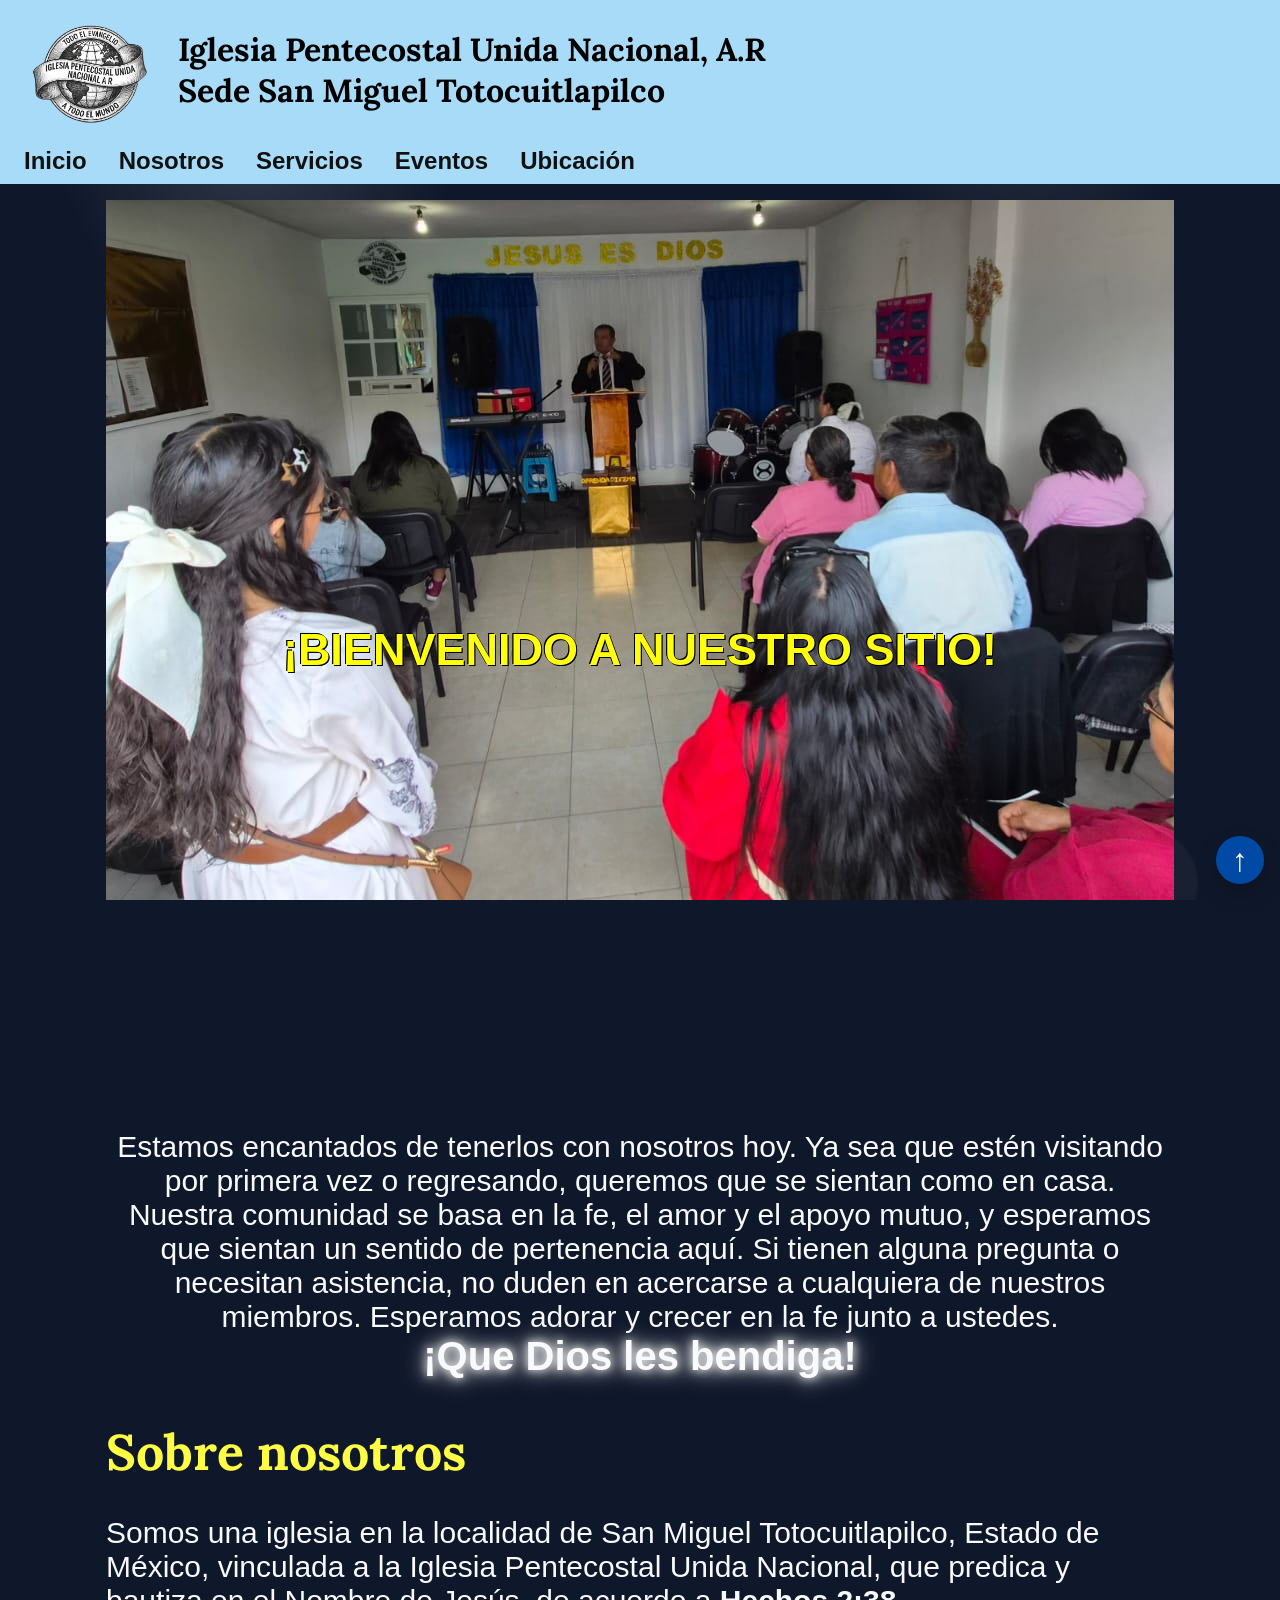
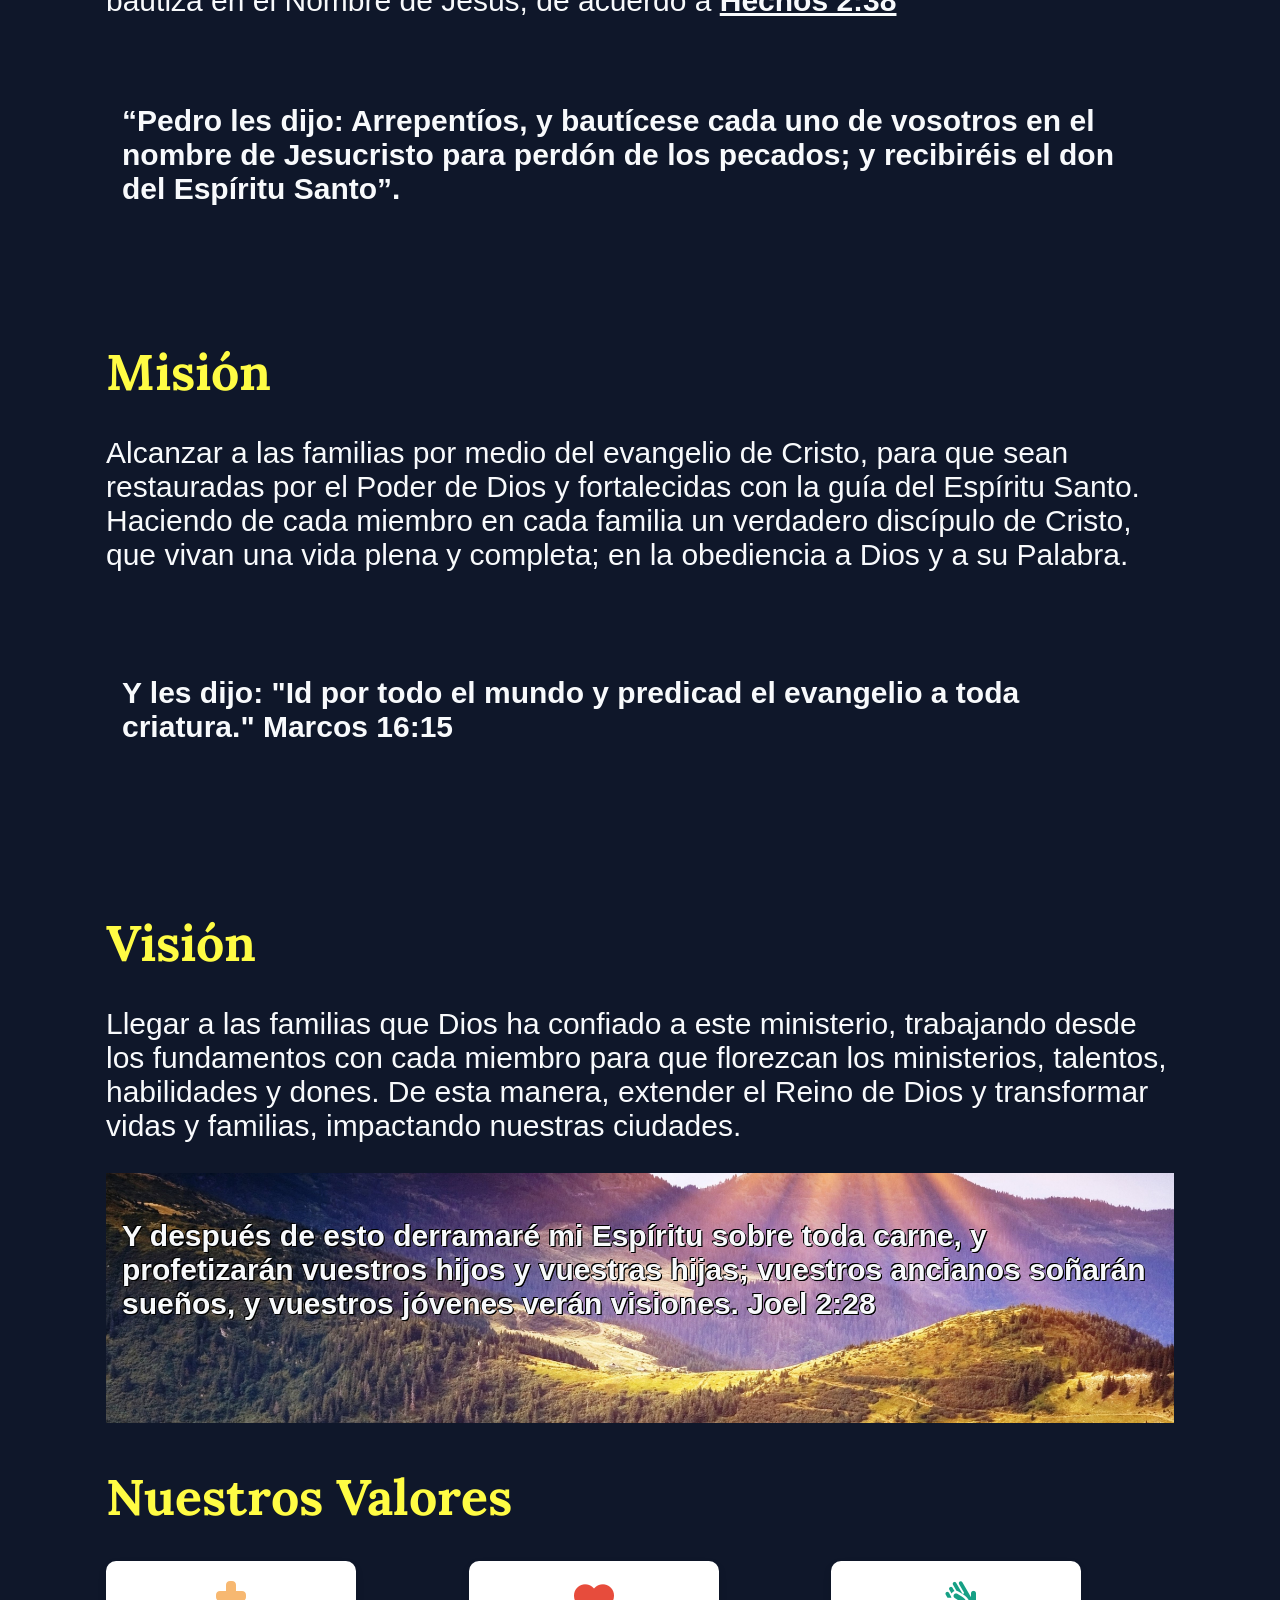
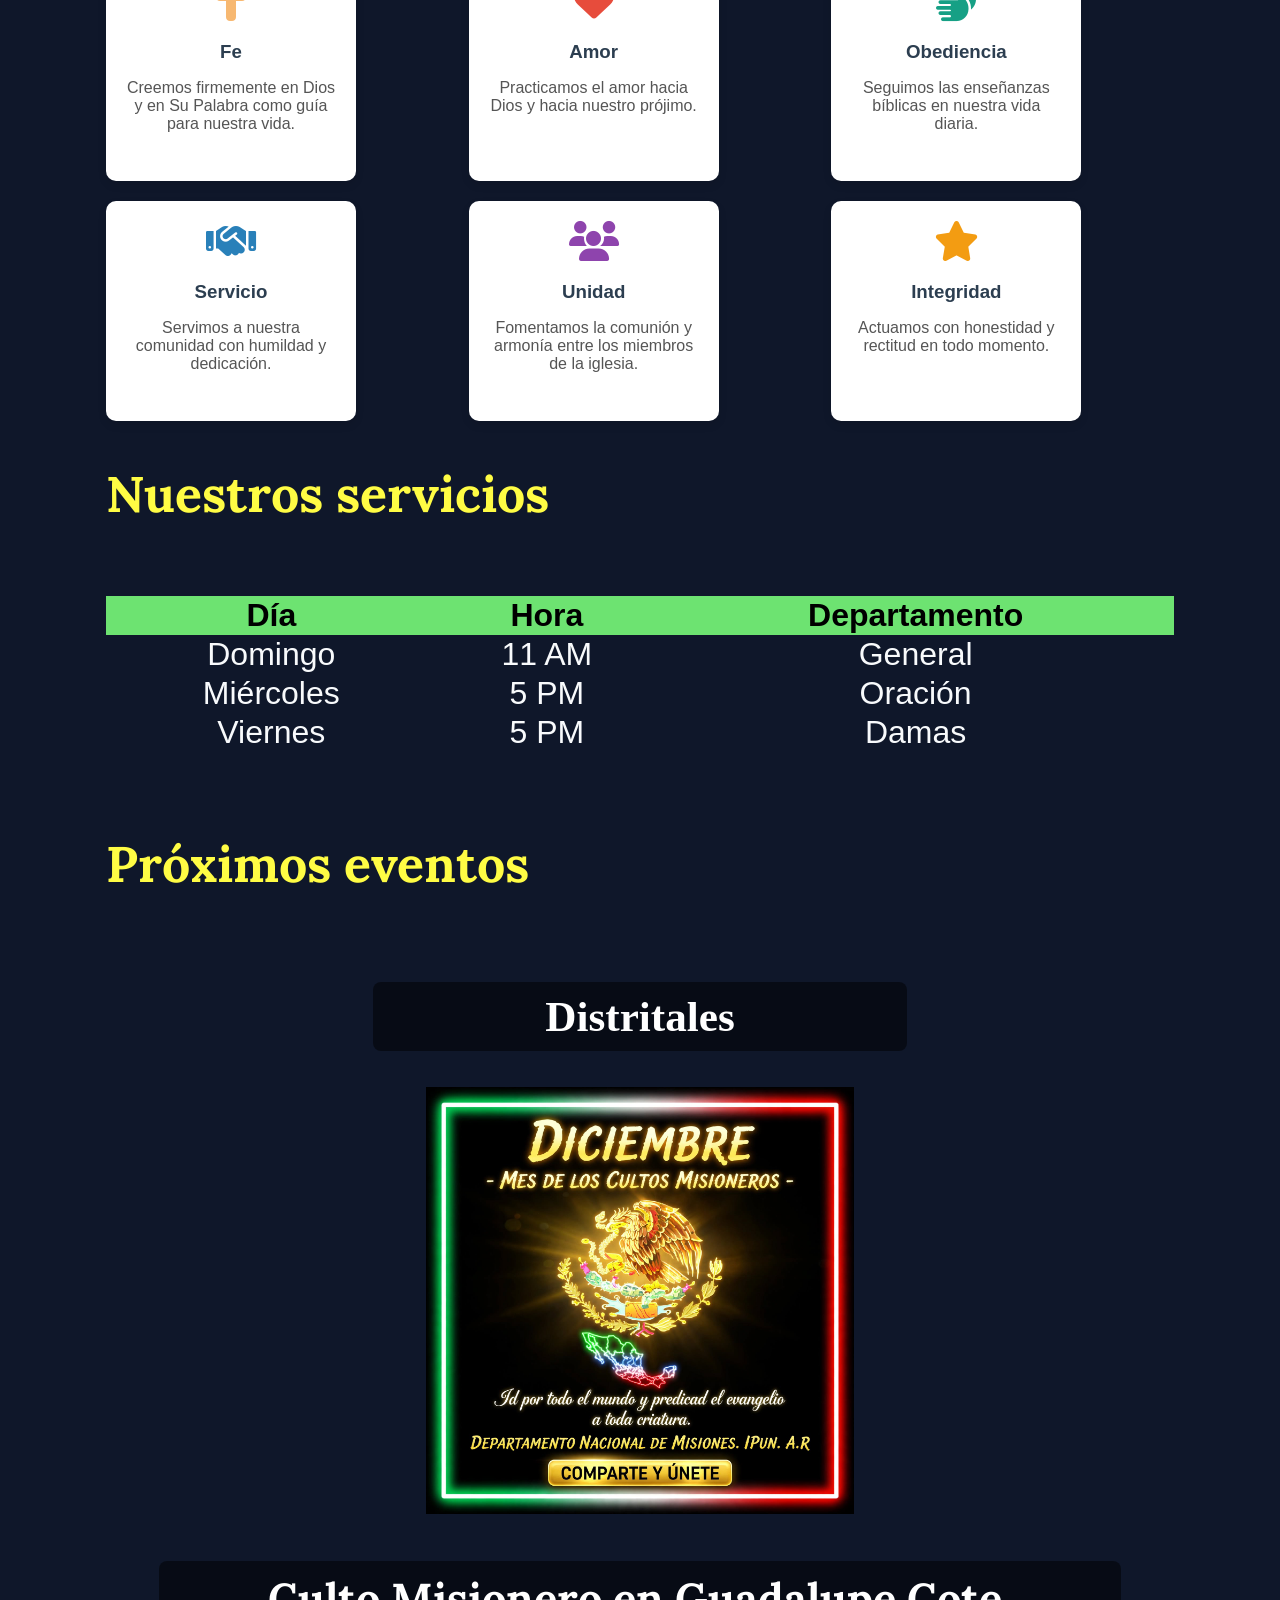
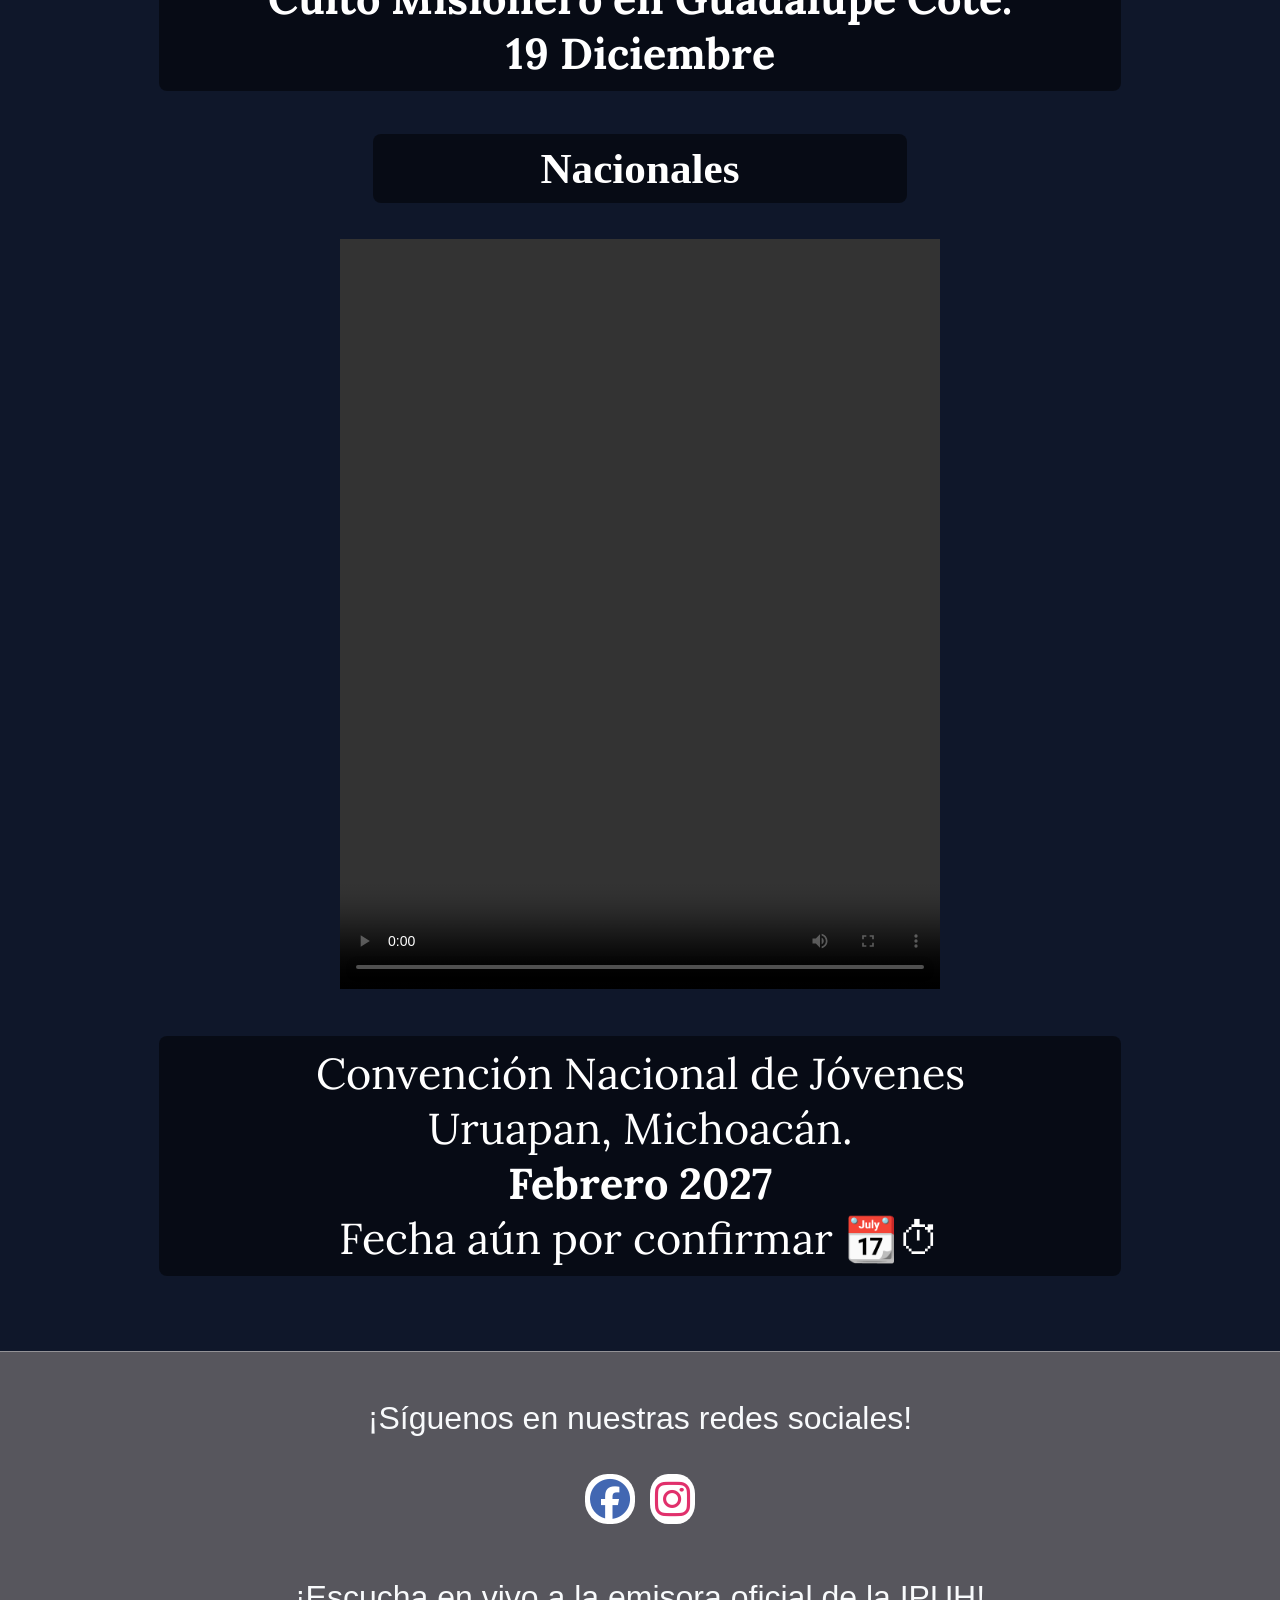
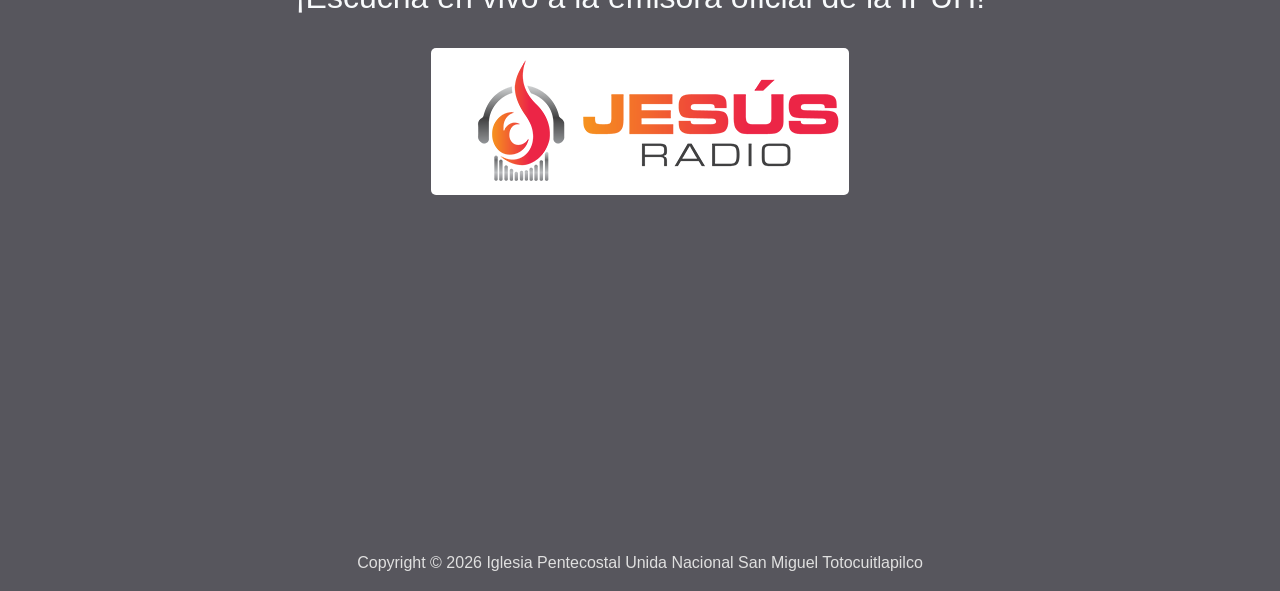
<file: index.html>
<!DOCTYPE html> 
<html lang="es">
   <!-- Hecho el 28/05/26 con ♥ por 𝔄𝔫𝔡𝔶 </> para la Gloria de Dios-->
<head>
   <script async src="https://www.googletagmanager.com/gtag/js?id=G-R1LQ51HHBF"></script>
   <meta charset="utf-8">
   <meta name="viewport" content="width=device-width, initial-scale=1.0">
   <link rel="preconnect" href="https://fonts.googleapis.com">
<link rel="preconnect" href="https://fonts.gstatic.com" crossorigin>
<link href="https://fonts.googleapis.com/css2?family=Lato:ital,wght@0,100;0,300;0,400;0,700;0,900;1,100;1,300;1,400;1,700;1,900&family=Lora:ital,wght@0,400..700;1,400..700&display=swap" rel="stylesheet">
   <link rel="stylesheet" href="https://cdnjs.cloudflare.com/ajax/libs/font-awesome/6.4.0/css/all.min.css">
   <link rel="shortcut icon" type="image/x-icon" href="favicon.ico"/>
   <title>IPUN San Miguel Totocuitlapilco</title> 
   <meta name="description" content="Sitio oficial de la Iglesia Pentecostal Unida Nacional en San Miguel Totocuitlapilco, EdoMex. Conoce nuestros valores, horarios de servicios y próximos eventos nacionales.">
   <link rel="stylesheet" href="style.css">
</head>
<body>
   <div class="bubble-background" aria-hidden="true">
      <span class="bubble bubble-1"></span>
      <span class="bubble bubble-2"></span>
      <span class="bubble bubble-3"></span>
      <span class="bubble bubble-4"></span>
      <span class="bubble bubble-5"></span>
      <span class="bubble bubble-6"></span>
      <span class="bubble bubble-7"></span>
      <span class="bubble bubble-8"></span>
   </div>
   <header>
      <nav class="navbar">
         <div class="brand">
            <a href="#" aria-label="Inicio"><img src="LOGO.png" alt="Logo organización de la IPUN" title="Logo IPUN" class="logo"></a>
            <span class="site-title">Iglesia Pentecostal Unida Nacional, A.R<br> Sede San Miguel Totocuitlapilco</span>
         </div>

         <input type="checkbox" id="menu-toggle" aria-hidden="true" style="display: none;">
         <label for="menu-toggle" class="menu-icon" aria-hidden="true">☰</label>

         
         <ul class="nav-links">
            <li><a href="#" alt="Botón de inicio" title="Inicio">Inicio</a></li>
            <li><a href="#Nosotros" alt="Sobre nosotros" title="Nosotros">Nosotros</a></li>
            <li><a href="#Servicios" alt="Nuestros servicios" title="Cultos y horarios">Servicios</a></li>
            <li><a href="#Eventos" alt="Eventos" title="Descubre nuestros próximos eventos nacionales y distritales">Eventos</a></li>
            <li><a href="#Ubicacion" alt="Dónde nos ubicamos" title="Ubicanos">Ubicación</a></li>
         </ul>
      </nav>
   </header>

   <main>
      <section style="padding:1rem;max-width:1100px;margin:0 auto">
         <div class="fondo"><h1 id="typing"></h1></div>
         <center><p class="texto revela">Estamos encantados de tenerlos con nosotros hoy. Ya sea que estén visitando por primera vez o regresando, queremos que se sientan como en casa.<br>Nuestra comunidad se basa en la fe, el amor y el apoyo mutuo, y esperamos que sientan un sentido de pertenencia aquí. Si tienen alguna pregunta o necesitan asistencia, no duden en acercarse a cualquiera de nuestros miembros. Esperamos adorar y crecer en la fe junto a ustedes.<br><strong class="bendi">¡Que Dios les bendiga!</strong></p></center>
         <h1 id="Nosotros" class="revela titulos">Sobre nosotros</h1>
         <p class="revela">Somos una iglesia en la localidad de San Miguel Totocuitlapilco, Estado de México, vinculada a la Iglesia Pentecostal Unida Nacional, que predica y bautiza en el Nombre de Jesús, de acuerdo a <b><u>Hechos 2:38</u></b></p>
        <section class="revela fondo2"><p><strong>“Pedro les dijo: Arrepentíos, y bautícese cada uno de vosotros en el nombre de Jesucristo para perdón de los pecados; y recibiréis el don del Espíritu Santo”.</strong></p></section>
        <h1 style="font-size:50px;" class="revela titulos">Misión</h1> 
        <p class="revela">Alcanzar a las familias por medio del evangelio de Cristo, para que sean restauradas por el Poder de Dios y fortalecidas con la guía del Espíritu Santo. Haciendo de cada miembro en cada familia un verdadero discípulo de Cristo, que vivan una vida plena y completa; en la obediencia a Dios y a su Palabra.
        </p><br><div class="fondo3 revela"><p><strong>Y les dijo: "Id por todo el mundo y predicad el evangelio a toda criatura."
         Marcos 16:15</strong></p></div>
        <h1 style="font-size:50px;" class="revela titulos">Visión</h1> 
         <p class="revela">Llegar a las familias que Dios ha confiado a este ministerio, trabajando desde los fundamentos con cada miembro  para que florezcan los ministerios, talentos, habilidades y dones. De esta manera, extender el Reino de Dios y transformar vidas y familias, impactando nuestras ciudades.
        </p><div class="fondo4 revela"><p><strong>Y después de esto derramaré mi Espíritu sobre toda carne, y profetizarán vuestros hijos y vuestras hijas; vuestros ancianos soñarán sueños, y vuestros jóvenes verán visiones. Joel 2:28</strong></p></div>
        <h1 style="font-size:50px;" class="revela titulos">Nuestros Valores</h1>
        <section id="valores" class="revela">
         <p class="mobile-info">Presione cada tarjeta para saber más.</p>
                  <div class="cards">
            <div class="card">
               <div class="card-inner">
               <div class="card-front">
                  <i class="fas fa-cross" style="color:#f4a040be;"></i>
                  <h3>Fe</h3>
                  <p>Creemos firmemente en Dios y en Su Palabra como guía para nuestra vida.</p>
               </div>
               <div class="card-back">
                  <p>“Es, pues, la fe la certeza de lo que se espera, la convicción de lo que no se ve.”</p>
                  <small>(Hebreos 11:1)</small>
               </div>
               </div>
            </div>

            <!-- Amor -->
            <div class="card">
               <div class="card-inner">
               <div class="card-front">
                  <i class="fas fa-heart" style="color:#e74c3c;"></i>
                  <h3>Amor</h3>
                  <p>Practicamos el amor hacia Dios y hacia nuestro prójimo.</p>
               </div>
               <div class="card-back">
                  <p>“Y ahora permanecen la fe, la esperanza y el amor, estos tres; pero el mayor de ellos es el amor.”</p>
                  <small>(1 Corintios 13:13)</small>
               </div>
               </div>
            </div>

            <!-- Obediencia -->
            <div class="card">
               <div class="card-inner">
               <div class="card-front">
                  <i class="fas fa-hands" style="color:#16a085;"></i>
                  <h3>Obediencia</h3>
                  <p>Seguimos las enseñanzas bíblicas en nuestra vida diaria.</p>
               </div>
               <div class="card-back">
                  <p>“Ciertamente el obedecer es mejor que los sacrificios…”</p>
                  <small>(1 Samuel 15:22)</small>
               </div>
               </div>
            </div>

            <!-- Servicio -->
            <div class="card">
               <div class="card-inner">
               <div class="card-front">
                  <i class="fas fa-handshake" style="color:#2980b9;"></i>
                  <h3>Servicio</h3>
                  <p>Servimos a nuestra comunidad con humildad y dedicación.</p>
               </div>
               <div class="card-back">
                  <p>“Porque el Hijo del Hombre no vino para ser servido, sino para servir…”</p>
                  <small>(Marcos 10:45)</small>
               </div>
               </div>
            </div>

            <!-- Unidad -->
            <div class="card">
               <div class="card-inner">
               <div class="card-front">
                  <i class="fas fa-users" style="color:#8e44ad;"></i>
                  <h3>Unidad</h3>
                  <p>Fomentamos la comunión y armonía entre los miembros de la iglesia.</p>
               </div>
               <div class="card-back">
                  <p>“Mirad cuán bueno y cuán delicioso es habitar los hermanos juntos en armonía.”</p>
                  <small>(Salmos 133:1)</small>
               </div>
               </div>
            </div>

            <!-- Integridad -->
            <div class="card">
               <div class="card-inner">
               <div class="card-front">
                  <i class="fas fa-star" style="color:#f39c12;"></i>
                  <h3>Integridad</h3>
                  <p>Actuamos con honestidad y rectitud en todo momento.</p>
               </div>
               <div class="card-back">
                  <p>“Mejor es el pobre que camina en su integridad, que el de perversos labios y fatuo.”</p>
                  <small>(Proverbios 19:1)</small>
               </div>
               </div>
            </div>

         </div>
         </section>

        <h1 id="Servicios" class="revela titulos">Nuestros servicios</h1>
        <br><center><table class="revela">
         <tr>
            <th>Día</th>
            <th>Hora</th>
            <th>Departamento</th>
         </tr>
         <tr>
            <td>Domingo</td>
            <td>11 AM</td>
            <td>General</td>
         </tr>
         <tr>
            <td>Miércoles</td>
            <td>5 PM</td>
            <td>Oración</td>
         </tr>
         <tr>
            <td>Viernes</td>
            <td>5 PM</td>
            <td>Damas</td>
         </tr>
        </table></center>
        <br>
        <h1 style="font-size:50px" id="Eventos" class="revela titulos">Próximos eventos</h1><br>
        <center><h2 class="over-text2 revela">Distritales</h2></center>
        <center><img src="mision.jpeg" class="imagen revela"></center>
        <center><p class="over-text revela"><strong>Culto Misionero en Guadalupe Cote.<br>19 Diciembre</p></strong></center>
        <center><h2 class="over-text2 revela">Nacionales</h2></center>
        <center><video controls width="600" class="videos revela">
         <source src="jovenes.mp4" type="video/mp4"></video></center>
        <center><p class="over-text revela">Convención Nacional de Jóvenes<br>Uruapan, Michoacán. <strong><br>Febrero 2027</strong><br>Fecha aún por confirmar 📆⏱</p></center>
      </section>
   </main>
<footer class="foot">
   <div class="n">
      <a href="#" title="Ir arriba" aria-label="Subir al inicio">↑</a>
   </div>
      <p style="text-align:center;font-size:2rem;" class="revela">¡Síguenos en nuestras redes sociales!</p>
      <a href="https://www.facebook.com/share/1GmSgoLKHW/"><i class="fab fa-facebook revela"></i></a>
      <a href="https://www.instagram.com/ipun_sanmigueltotocuitlapilco?igsh=cHJweTRnaGtlNHB6"><i class="fab fa-instagram revela"></i></a><br><br>
      <p style="text-align:center;font-size:2rem;" class="revela">¡Escucha en vivo a la emisora oficial de la IPUH!</p>
      <a href="https://jesusradio.fm/" target="_blank"><img src="jesus_radio.png" alt="Jesús Radio la radio del nombre de Jesús." title="Jesús Radio" class="revela radio" style="background:white;border-radius:5px;padding:10px;"></a>
      <br><br>
   <div style="flex-direction:row-reverse;gap:150px;display:flex;justify-content:space-beteween;" id="Ubicacion" class="mapa revela"><iframe src="https://www.google.com/maps/embed?pb=!1m18!1m12!1m3!1d941.7937012618444!2d-99.59279083044957!3d19.231211998875356!2m3!1f0!2f0!3f0!3m2!1i1024!2i768!4f13.1!3m3!1m2!1s0x85cd8b82e3c38999%3A0x78939cfe17fbeb6c!2sSantos%20Degollado%203%2C%20San%20Miguel%20Totocuitlapilco%2C%2052143%20San%20Miguel%20Totocuitlapilco%2C%20M%C3%A9x.%2C%20M%C3%A9xico!5e0!3m2!1ses!2sus!4v1780433664193!5m2!1ses!2sus" style="border:0;width:400px;height:300px;border:0;" allowfullscreen="" loading="lazy" referrerpolicy="no-referrer-when-downgrade"></iframe>
   </div><br>
   <p class="foot2" style="font-size:1rem;">Copyright &copy; <span id="año"></span> Iglesia Pentecostal Unida Nacional San Miguel Totocuitlapilco</p>
</footer>
<script src="script.js"></script>
</body>
</html>
</file>
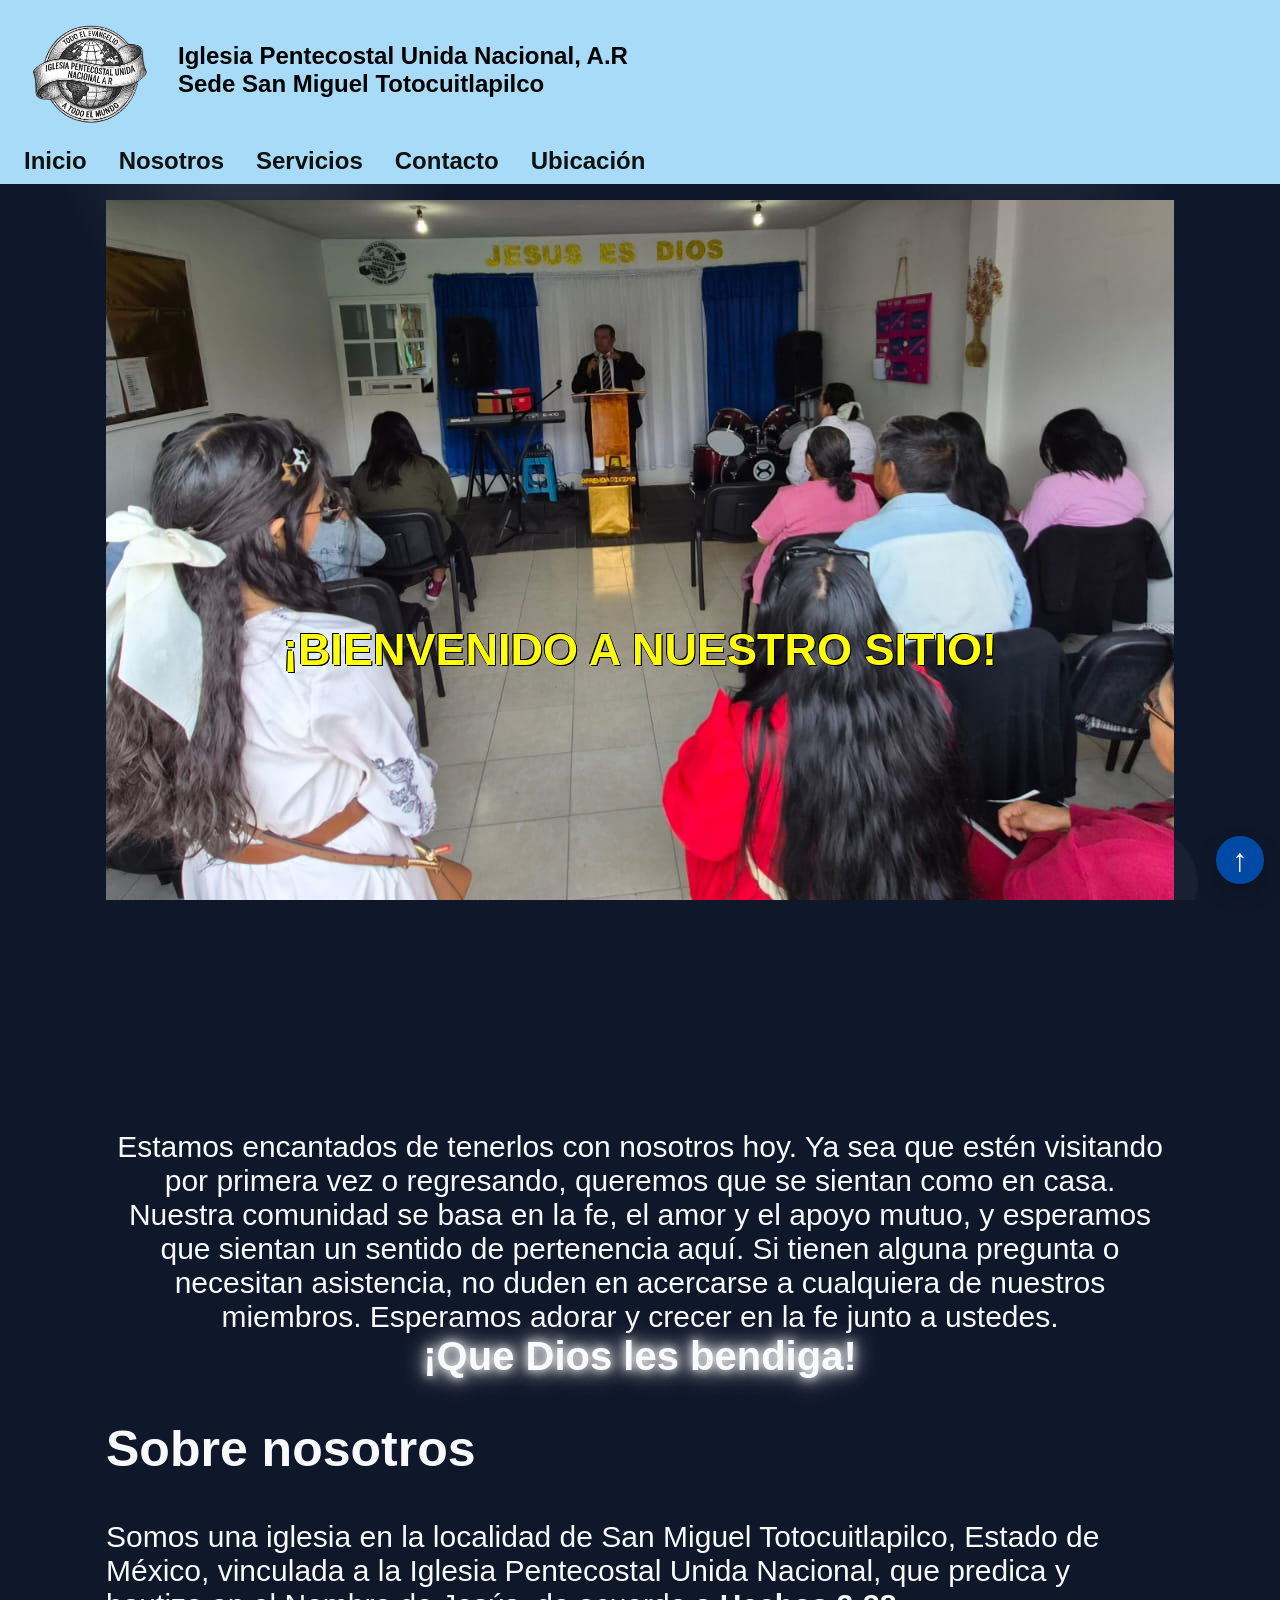
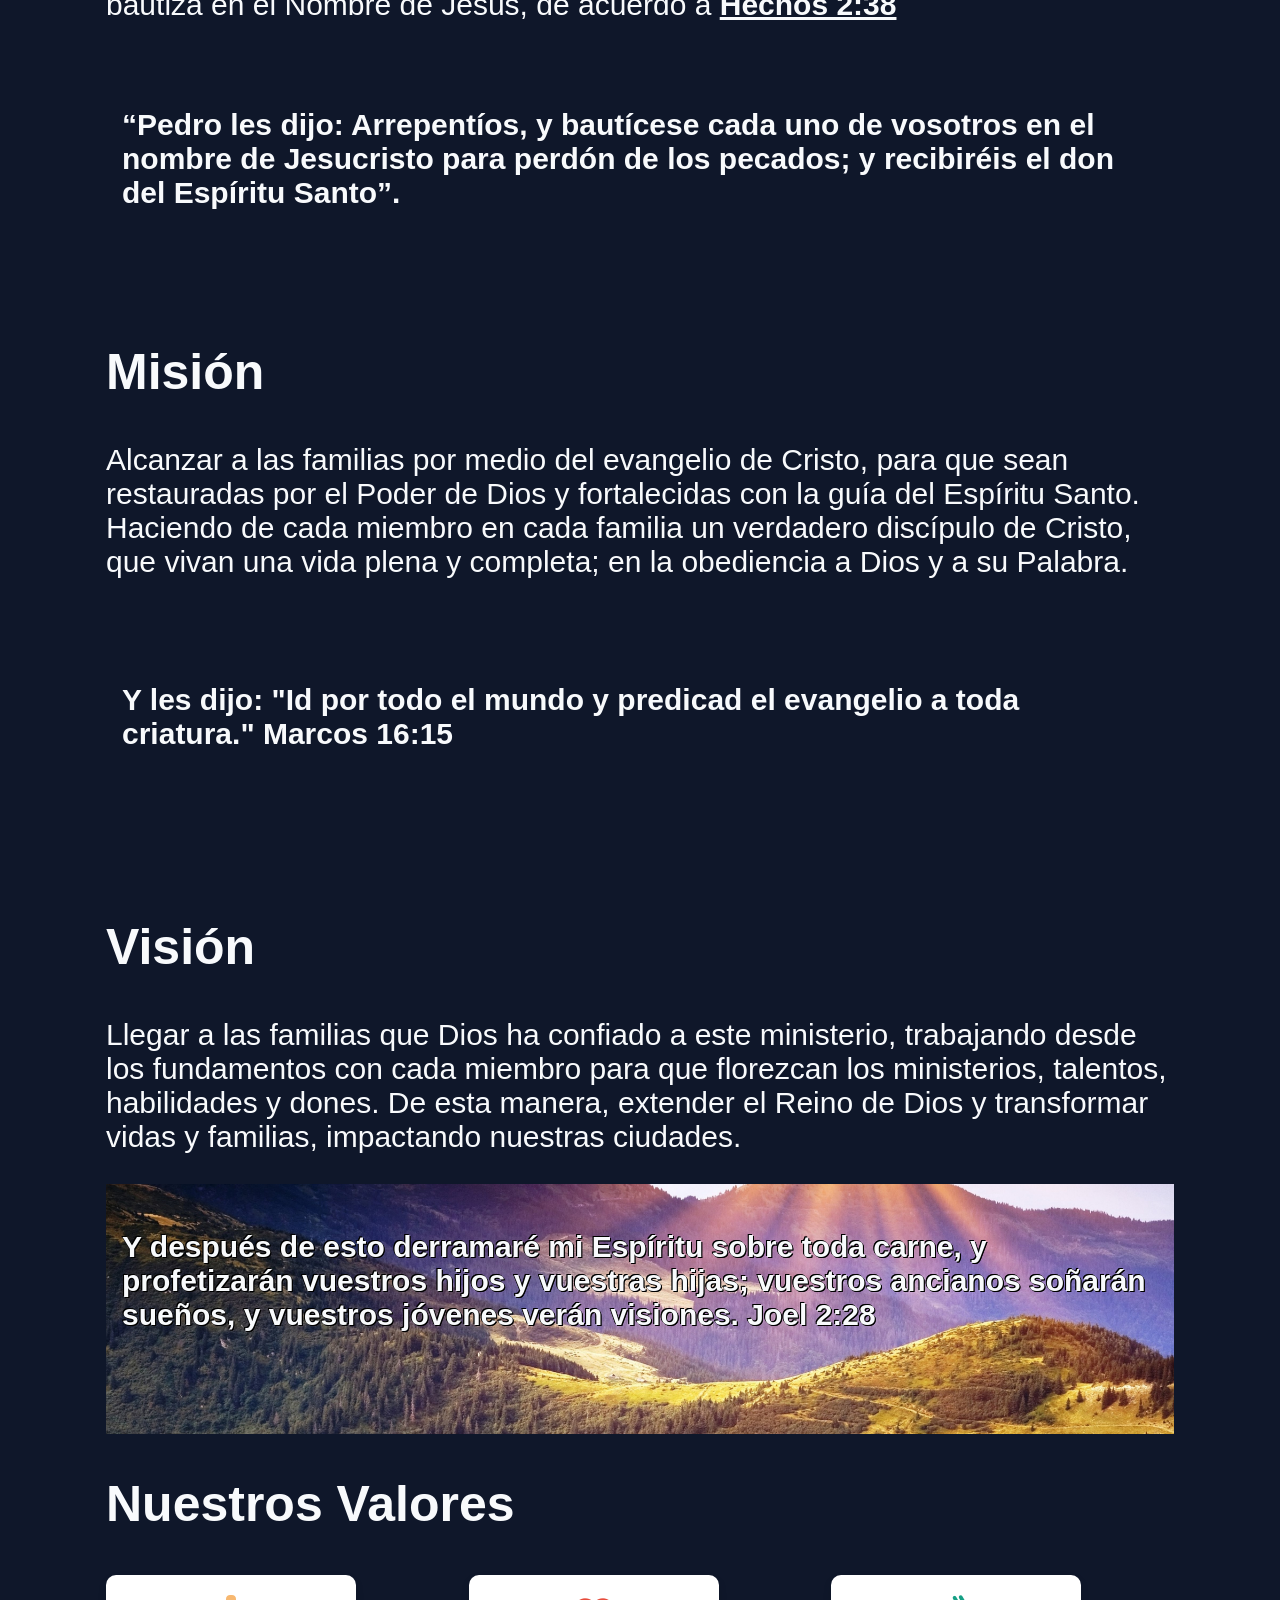
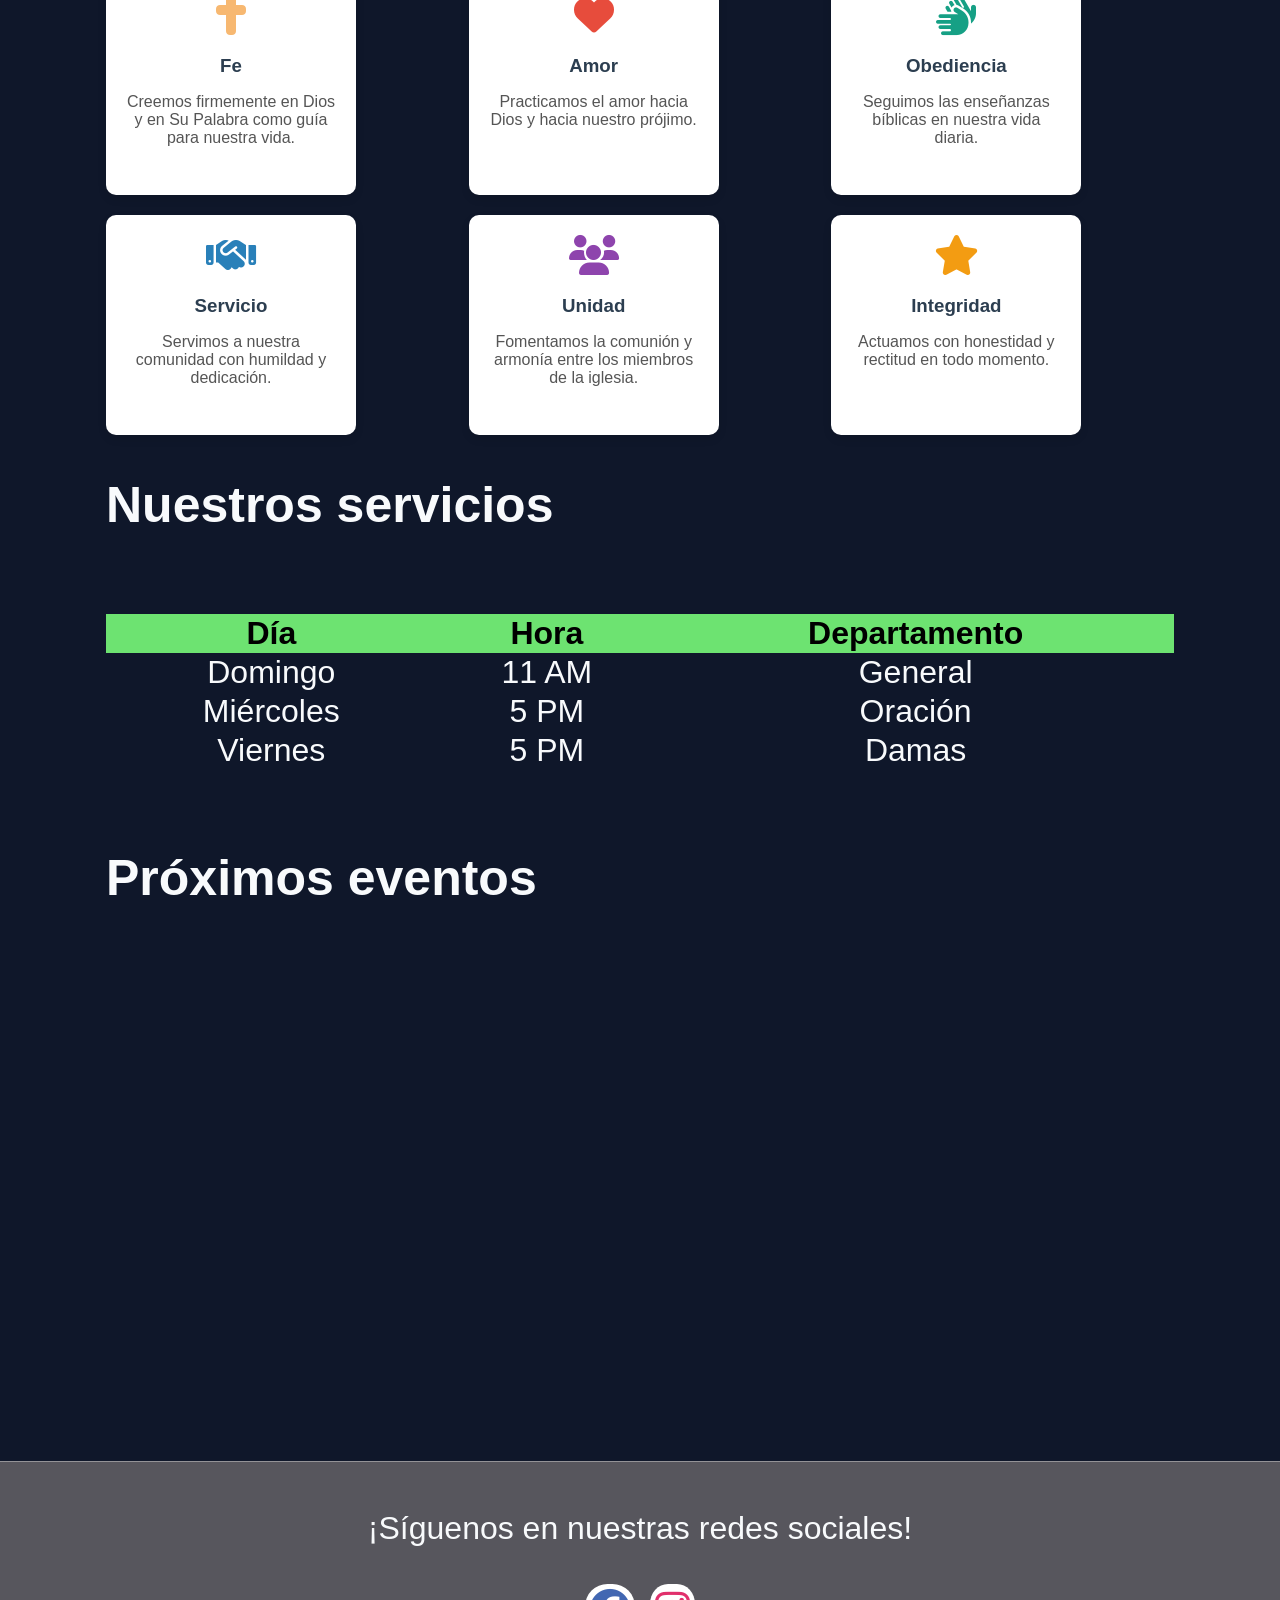
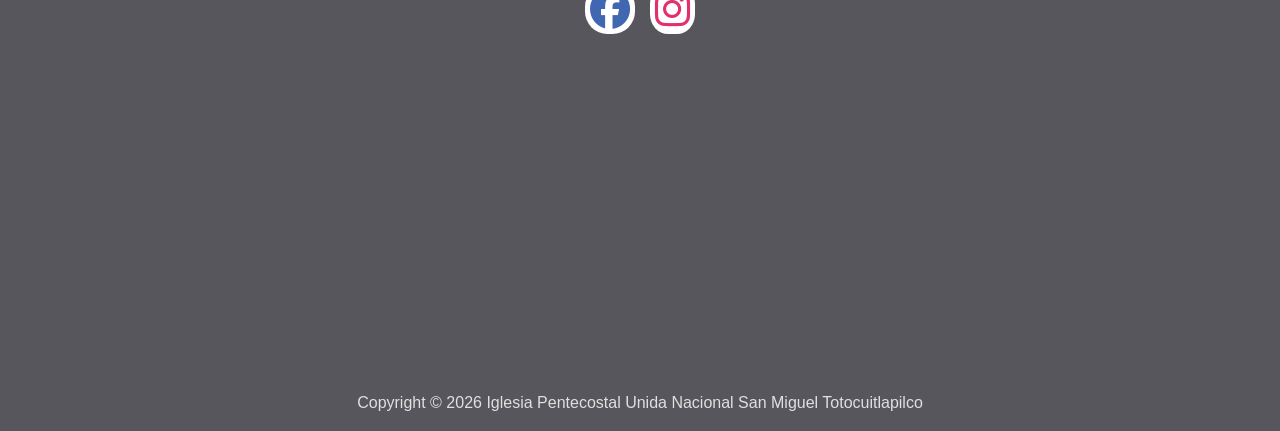
<file: Web IPUN/index.html>
<!DOCTYPE html> <!-- hecho el 28/05/26 -->
<html lang="es">
<head>
   <meta charset="utf-8">
   <meta name="viewport" content="width=device-width, initial-scale=1.0">
   <link rel="stylesheet" href="https://cdnjs.cloudflare.com/ajax/libs/font-awesome/6.4.0/css/all.min.css">
   <link rel="shortcut icon" type="image/x-icon" href="favicon.ico"/>
   <title>IPUN San Miguel Totocuitlapilco</title> 
   <meta name="description" content="Sitio oficial de la Iglesia Pentecostal Unida Nacional en San Miguel Totocuitlapilco, EdoMex. Conoce nuestros valores, servicios y próximos eventos nacionales.">
   <meta name="keyword" content="iglesia, comunidad, fe, eventos, salvación, ipun san miguel totocuitlapilco, edomex, mexico, ipun, toluca">
   <link rel="stylesheet" href="style.css">
   <style>
      @media (max-width:992px){
         .menu-icon{display:block}  
         #menu-toggle{display:none}
         .nav-links{display:none;width:100%;flex-direction:column;margin-top:0.5rem}  
         #menu-toggle:checked + .menu-icon + .nav-links{display:flex}
         .navbar{align-items:flex-start}
         .site-title{font-size:1rem}
      }
      
   </style>
</head>
<body>
   <div class="bubble-background" aria-hidden="true">
      <span class="bubble bubble-1"></span>
      <span class="bubble bubble-2"></span>
      <span class="bubble bubble-3"></span>
      <span class="bubble bubble-4"></span>
      <span class="bubble bubble-5"></span>
      <span class="bubble bubble-6"></span>
      <span class="bubble bubble-7"></span>
      <span class="bubble bubble-8"></span>
   </div>
   <header>
      <nav class="navbar">
         <div class="brand">
            <a href="#" aria-label="Inicio"><img src="LOGO.png" alt="Logo IPUN" title="Logo IPUN" class="logo"></a>
            <span class="site-title">Iglesia Pentecostal Unida Nacional, A.R<br> Sede San Miguel Totocuitlapilco</span>
         </div>

         <input type="checkbox" id="menu-toggle" aria-hidden="true" style="display: none;">
         <label for="menu-toggle" class="menu-icon" aria-hidden="true">☰</label>

         
         <ul class="nav-links">
            <li><a href="#">Inicio</a></li>
            <li><a href="#Nosotros">Nosotros</a></li>
            <li><a href="#Servicios">Servicios</a></li>
            <li><a href="#Contacto">Contacto</a></li>
            <li><a href="#Ubicacion">Ubicación</a></li>
         </ul>
      </nav>
   </header>

   <main>
      <section style="padding:1rem;max-width:1100px;margin:0 auto">
         <div class="fondo"><h1 id="typing"></h1></div>
         <center><p class="texto revela">Estamos encantados de tenerlos con nosotros hoy. Ya sea que estén visitando por primera vez o regresando, queremos que se sientan como en casa.<br>Nuestra comunidad se basa en la fe, el amor y el apoyo mutuo, y esperamos que sientan un sentido de pertenencia aquí. Si tienen alguna pregunta o necesitan asistencia, no duden en acercarse a cualquiera de nuestros miembros. Esperamos adorar y crecer en la fe junto a ustedes.<br><strong class="bendi">¡Que Dios les bendiga!</strong></p></center>
         <h1 id="Nosotros" class="revela">Sobre nosotros</h1>
         <p class="revela">Somos una iglesia en la localidad de San Miguel Totocuitlapilco, Estado de México, vinculada a la Iglesia Pentecostal Unida Nacional, que predica y bautiza en el Nombre de Jesús, de acuerdo a <b><u>Hechos 2:38</u></b></p>
        <section class="revela fondo2"><p><strong>“Pedro les dijo: Arrepentíos, y bautícese cada uno de vosotros en el nombre de Jesucristo para perdón de los pecados; y recibiréis el don del Espíritu Santo”.</strong></p></section>
        <h1 style="font-size:50px;" class="revela">Misión</h1> 
        <p class="revela">Alcanzar a las familias por medio del evangelio de Cristo, para que sean restauradas por el Poder de Dios y fortalecidas con la guía del Espíritu Santo. Haciendo de cada miembro en cada familia un verdadero discípulo de Cristo, que vivan una vida plena y completa; en la obediencia a Dios y a su Palabra.
        </p><br><div class="fondo3 revela"><p><strong>Y les dijo: "Id por todo el mundo y predicad el evangelio a toda criatura."
         Marcos 16:15</strong></p></div>
        <h1 style="font-size:50px;" class="revela">Visión</h1> 
         <p class="revela">Llegar a las familias que Dios ha confiado a este ministerio, trabajando desde los fundamentos con cada miembro  para que florezcan los ministerios, talentos, habilidades y dones. De esta manera, extender el Reino de Dios y transformar vidas y familias, impactando nuestras ciudades.
        </p><div class="fondo4 revela"><p><strong>Y después de esto derramaré mi Espíritu sobre toda carne, y profetizarán vuestros hijos y vuestras hijas; vuestros ancianos soñarán sueños, y vuestros jóvenes verán visiones. Joel 2:28</strong></p></div>
        <h1 style="font-size:50px;" class="revela">Nuestros Valores</h1>
        <section id="valores" class="revela">
         <p class="mobile-info">Presione cada tarjeta para saber más.</p>
                  <div class="cards">
            <div class="card">
               <div class="card-inner">
               <div class="card-front">
                  <i class="fas fa-cross" style="color:#f4a040be;"></i>
                  <h3>Fe</h3>
                  <p>Creemos firmemente en Dios y en Su Palabra como guía para nuestra vida.</p>
               </div>
               <div class="card-back">
                  <p>“Es, pues, la fe la certeza de lo que se espera, la convicción de lo que no se ve.”</p>
                  <small>(Hebreos 11:1)</small>
               </div>
               </div>
            </div>

            <!-- Amor -->
            <div class="card">
               <div class="card-inner">
               <div class="card-front">
                  <i class="fas fa-heart" style="color:#e74c3c;"></i>
                  <h3>Amor</h3>
                  <p>Practicamos el amor hacia Dios y hacia nuestro prójimo.</p>
               </div>
               <div class="card-back">
                  <p>“Y ahora permanecen la fe, la esperanza y el amor, estos tres; pero el mayor de ellos es el amor.”</p>
                  <small>(1 Corintios 13:13)</small>
               </div>
               </div>
            </div>

            <!-- Obediencia -->
            <div class="card">
               <div class="card-inner">
               <div class="card-front">
                  <i class="fas fa-hands" style="color:#16a085;"></i>
                  <h3>Obediencia</h3>
                  <p>Seguimos las enseñanzas bíblicas en nuestra vida diaria.</p>
               </div>
               <div class="card-back">
                  <p>“Ciertamente el obedecer es mejor que los sacrificios…”</p>
                  <small>(1 Samuel 15:22)</small>
               </div>
               </div>
            </div>

            <!-- Servicio -->
            <div class="card">
               <div class="card-inner">
               <div class="card-front">
                  <i class="fas fa-handshake" style="color:#2980b9;"></i>
                  <h3>Servicio</h3>
                  <p>Servimos a nuestra comunidad con humildad y dedicación.</p>
               </div>
               <div class="card-back">
                  <p>“Porque el Hijo del Hombre no vino para ser servido, sino para servir…”</p>
                  <small>(Marcos 10:45)</small>
               </div>
               </div>
            </div>

            <!-- Unidad -->
            <div class="card">
               <div class="card-inner">
               <div class="card-front">
                  <i class="fas fa-users" style="color:#8e44ad;"></i>
                  <h3>Unidad</h3>
                  <p>Fomentamos la comunión y armonía entre los miembros de la iglesia.</p>
               </div>
               <div class="card-back">
                  <p>“Mirad cuán bueno y cuán delicioso es habitar los hermanos juntos en armonía.”</p>
                  <small>(Salmos 133:1)</small>
               </div>
               </div>
            </div>

            <!-- Integridad -->
            <div class="card">
               <div class="card-inner">
               <div class="card-front">
                  <i class="fas fa-star" style="color:#f39c12;"></i>
                  <h3>Integridad</h3>
                  <p>Actuamos con honestidad y rectitud en todo momento.</p>
               </div>
               <div class="card-back">
                  <p>“Mejor es el pobre que camina en su integridad, que el de perversos labios y fatuo.”</p>
                  <small>(Proverbios 19:1)</small>
               </div>
               </div>
            </div>

         </div>
         </section>

        <h1 id="Servicios" class="revela">Nuestros servicios</h1>
        <br><center><table class="revela">
         <tr>
            <th>Día</th>
            <th>Hora</th>
            <th>Departamento</th>
         </tr>
         <tr>
            <td>Domingo</td>
            <td>11 AM</td>
            <td>General</td>
         </tr>
         <tr>
            <td>Miércoles</td>
            <td>5 PM</td>
            <td>Oración</td>
         </tr>
         <tr>
            <td>Viernes</td>
            <td>5 PM</td>
            <td>Damas</td>
         </tr>
        </table></center>
        <br>
        <h1 style="font-size:50px" class="revela">Próximos eventos</h1>
        <center><iframe src="https://www.facebook.com/plugins/video.php?height=476&href=https%3A%2F%2Fwww.facebook.com%2Freel%2F1667919667791741%2F&show_text=false&width=317&t=0" class="revela" width="317" height="476" style="border:none;overflow:hidden" scrolling="no" frameborder="0" allowfullscreen="true" allow="autoplay; clipboard-write; encrypted-media; picture-in-picture; web-share" allowFullScreen="true"></iframe></center>
      </section>
   </main>
<footer class="foot">
   <div class="n">
      <a href="#" title="Ir arriba" aria-label="Subir al inicio">↑</a>
   </div>
      <p style="text-align:center;font-size:2rem;" id="Contacto" class="revela">¡Síguenos en nuestras redes sociales!</p>
      <a href="https://www.facebook.com/share/1GmSgoLKHW/"><i class="fab fa-facebook revela"></i></a>
      <a href="https://www.instagram.com/ipun_sanmigueltotocuitlapilco?igsh=cHJweTRnaGtlNHB6"><i class="fab fa-instagram revela"></i></a><br><br>
   <div style="flex-direction:row-reverse;gap:150px;display:flex;justify-content:space-beteween;" id="Ubicacion" class="mapa"><iframe src="https://www.google.com/maps/embed?pb=!1m18!1m12!1m3!1d941.7937012618444!2d-99.59279083044957!3d19.231211998875356!2m3!1f0!2f0!3f0!3m2!1i1024!2i768!4f13.1!3m3!1m2!1s0x85cd8b82e3c38999%3A0x78939cfe17fbeb6c!2sSantos%20Degollado%203%2C%20San%20Miguel%20Totocuitlapilco%2C%2052143%20San%20Miguel%20Totocuitlapilco%2C%20M%C3%A9x.%2C%20M%C3%A9xico!5e0!3m2!1ses!2sus!4v1780433664193!5m2!1ses!2sus" style="border:0;width:400px;height:300px;border:0;" allowfullscreen="" loading="lazy" referrerpolicy="no-referrer-when-downgrade"></iframe>
   </div><br>
   <p class="foot2" style="font-size:1rem;">Copyright &copy; <span id="año"></span> Iglesia Pentecostal Unida Nacional San Miguel Totocuitlapilco</p>
</footer>
<script>
   document.getElementById("año").textContent=new Date().getFullYear();

   const texto = "¡Bienvenido a nuestro sitio!";
    let i = 0;

    function escribir() {
      if (i < texto.length) {
        document.getElementById("typing").textContent += texto.charAt(i);
        i++;
        setTimeout(escribir, 40); 
      }
    }
    window.onload = escribir;

   const elementos = document.querySelectorAll(".revela");
   const observer = new IntersectionObserver((entradas) => {
         entradas.forEach((entrada) => {
            if (entrada.isIntersecting) {
            entrada.target.classList.add("visible");
            }
         });
      }, { threshold: 0.2 }); 
      elementos.forEach((el) => observer.observe(el));

      document.querySelectorAll(".card").forEach(card => {
      card.addEventListener("click", () => {
         card.classList.toggle("flip");
      });
   });
   if (/iPhone|iPad|iPod/.test(navigator.userAgent)) {
      document.querySelector(".fondo").style.backgroundAttachment = "scroll";
   }
</script>
</body>
</html>
</file>
<file: style.css>
*, *::before, *::after{box-sizing:border-box}
      body{
        margin:0;
        min-height:100vh;
        font-family:Arial, Helvetica, sans-serif;
        color:#f8fafc;
        background:#0f172a;
        overflow-x:hidden;
        position:relative;
    }
    .revela{opacity:0; transform:translateY(30px);transition:all 1s ease;}
    .revela.visible{opacity:1;transform:translateY(0);}
    p{font-size:30px;font-family:Arial, Helvetica, sans-serif; }
    html{scroll-behavior:smooth;overflow-x:hidden;}
    .titulos{font-family:"Lora", sans-serif;font-size:1.5rem;font-weight:700;color:#fffc44;margin-bottom:2rem;}
    .fondo{
      width: 100%;
      font-size: 30px;
      height: 100vh;
      background: url(background1.jpeg);
      background-position: center;
      background-size: cover;
      background-attachment: fixed;
      display: flex;
      justify-content: center;
      align-items: center;
      color:rgb(255, 255, 12);
      text-shadow:
      -1px -1px 0 black,
      1px 1px 0 black,
      -1px -1px 0 black,
      1px 1px 0 black;}
    .fondo2{
      padding:1rem;max-width:1100px;margin:0 auto;
      max-height:250px;
      height: 100vh;
      background: url(https://i.pinimg.com/originals/7c/97/74/7c977453087b552adfea81cddd9844b9.gif);
      background-position: center;
      background-size: cover;
      background-attachment: fixed;
      justify-content: center;
      align-items: center;
    }
    .fondo2 p{padding: 10px 0px;}
    .fondo3{
      padding:1rem;max-width:1100px;margin:0 auto;
      max-height:250px;
      height: 100vh;
      background: url(https://imgs.search.brave.com/FU2e60kJKSyuf_q67KjxgliDtir6d_7UHPo3QerlUWQ/rs:fit:860:0:0:0/g:ce/aHR0cHM6Ly9tZWRp/YS5pc3RvY2twaG90/by5jb20vaWQvMTMz/NTg1MjQxOC9lcy92/ZWN0b3IvbWFwYW11/bmRpLW1vZGVybm8t/aGVjaG8tZGUtbCVD/MyVBRG5lYXMteS1w/dW50b3Mtc29icmUt/Zm9uZG8tYXp1bC1v/c2N1cm8uanBnP3M9/NjEyeDYxMiZ3PTAm/az0yMCZjPWxPYkg3/VU10bWRRdjBQc2c5/SEZwbXA4Z2VVOW9V/WE9EaWxnUnJGTFZW/VzA9);
      background-position: center;
      background-size: cover;
      background-attachment: fixed;
      justify-content: center;
      align-items: center;
    }
    .fondo3 p{padding: 10px 0px;}
    .fondo4{
      padding:1rem;max-width:1100px;margin:0 auto;
      max-height:250px;
      font-size: 30px;
      height: 100vh;
      background: url(montañas.jpg);
      background-position: center;
      background-size: cover;
      background-attachment: fixed;
      justify-content: center;
      align-items: center;
      text-shadow:
      -1px -1px 0 black,
      1px 1px 0 black,
      -1px -1px 0 black,
      1px 1px 0 black;
    }
    .fondo3 p{padding: 10px 0px;}
      .bubble-background{
        position:fixed;
        inset:0;
        z-index:-1;
        pointer-events:none;
        overflow:hidden;
        background: radial-gradient(circle at 20% 15%, rgba(255,255,255,0.15), transparent 16%),
                    radial-gradient(circle at 80% 10%, rgba(255,255,255,0.12), transparent 14%),
                    radial-gradient(circle at 50% 80%, rgba(255,255,255,0.10), transparent 18%);
    }
      .bubble{
        position:absolute;
        border-radius:50%;
        opacity:0.45;
        filter:blur(1px);
        animation: floatBubble var(--duration) linear infinite;
    }
      .bubble-1{width:120px;height:120px;top:80%;left:12%;background:rgba(255,255,255,0.18);--duration:22s;}
      .bubble-2{width:80px;height:80px;top:85%;left:75%;background:rgba(255,255,255,0.12);--duration:18s;}
      .bubble-3{width:100px;height:100px;top:90%;left:35%;background:rgba(255,255,255,0.14);--duration:20s;}
      .bubble-4{width:160px;height:160px;top:70%;left:55%;background:rgba(255,255,255,0.10);--duration:26s;}
      .bubble-5{width:70px;height:70px;top:75%;left:40%;background:rgba(255,255,255,0.16);--duration:16s;}
      .bubble-6{width:140px;height:140px;top:88%;left:18%;background:rgba(255,255,255,0.11);--duration:24s;}
      .bubble-7{width:90px;height:90px;top:82%;left:62%;background:rgba(255,255,255,0.13);--duration:19s;}
      .bubble-8{width:110px;height:110px;top:92%;left:85%;background:rgba(255,255,255,0.09);--duration:28s;}
      @keyframes floatBubble{
        from{transform: translateY(0) translateX(0);}
        to{transform: translateY(-130vh) translateX(18vw);}
      }
      
      .navbar{
        display:flex;
        align-items:center;
        justify-content:space-between;
        gap:1rem;
        padding:0.6rem 1rem;
        flex-wrap:wrap;
        background: rgb(168, 219, 247);
    }
      .brand{display:flex;align-items:center;gap:0.75rem}
      .brand img{display:block;width:150px;height:auto}
      #Nosotros{font-size:50px;}
      #Servicios{font-size:50px;}
      .site-title{font-family:"Lora", sans-serif;font-weight:900;font-size:2rem;color:black;}
      .menu-icon{
        display:none;
        font-size:1.6rem;
        cursor:pointer;
        color:black;
      }
    
  .cards {
    display: grid;
    grid-template-columns: repeat(3, 1fr);
    gap: 20px;
    justify-content: center;
  }

  .card {
    width: 250px;
    height: 220px;
    perspective: 1000px;}

  .card-inner {
    position: relative;
    width: 100%;
    height: 100%;
    transition: transform 0.8s;
    -webkit-transform-style:preserve-3d;
    transform-style: preserve-3d;
  }

  .card.flip .card-inner { 
    -webkit-transform:rotateY(180deg);
    transform: rotateY(180deg);
  }

  .card-front, .card-back {
    position: absolute;
    width: 100%;
    height: 100%;
    -webkit-backface-visibility:hidden;
    backface-visibility: hidden;
    border-radius: 10px;
    box-shadow: 0 4px 8px rgba(0,0,0,0.1);
    padding: 20px;
    text-align: center;
  }

  .card-front {
    background: #fff;
  }

  .card-back {
    background: #f9f9f9;
    transform: rotateY(180deg);
    -webkit-transform:rotateY(180deg);
  }

  .card i {
    font-size: 2.5rem;
    margin-bottom: 10px;
  }

  .card h3 {
    margin: 10px 0;
    color: #2c3e50;
  }

  .card p {
    font-size: 1rem;
    color: #555;
  }

  .card small {
    display: block;
    margin-top: 10px;
    color: #888;
    font-style: italic;
  }

.mobile-info {
  display: none;
  text-align: center;
  font-size: 0.9rem;
  color: #555;
  margin-bottom: 15px;
}

      .menu-icon a{cursor:crosshair}
      .nav-links{
        display:flex;
        gap:1rem;
        list-style:none;
        margin:0;
        padding:0;
        font-family:Arial, Helvetica, sans-serif;
        font-weight:bold;
        font-size:1.5rem;        
      }
      .nav-links a{
        text-decoration:none;
        color:#111;
        padding:0.35rem 0.5rem;
        border-radius:4px;
      }
      .nav-links a:hover{
        background:#ffffff;
        border-radius: 25px;
      }

      .mapa{
        display:flex;
        flex-direction:column;
        align-items:center;
        justify-content:center;
        gap:1rem;
        width:100%;
        max-width:100%;
        padding:0.5rem;
      }
      .mapa p{
        order:-1;
        margin:0;
        text-align:center;
      }
      .mapa iframe{
        width:100% !important;
        max-width:100%;
        height:300px !important;
        border:0;
      }

      img{max-width:100%;height:auto}
      .foot{
        background-color:rgba(128, 122, 122, 0.642);
        margin-top:2rem;
        width:100%;
        padding:2rem 1rem;
        text-align:center;
        position:relative;
        z-index:5;
        border-top:1px solid rgba(255, 255, 255, 0.356);
      }
      .bendi{display:block;font-size:2.5rem;text-shadow:0 0 10px white, 0 0 20px white, 0 0 30px gray;}
      

      .foot2{margin:0;font-family:Arial, Helvetica, sans-serif;color:#e0e0e0;line-height:1.5}
     .n {
         position: fixed;
         bottom: 1rem;
         right: 1rem;
         width: 3rem;
         height: 3rem;
         background: rgba(0, 77, 172, 0.95);
         border-radius: 50%;
         display: grid;
         place-items: center;
         box-shadow: 0 10px 22px rgba(0,0,0,0.2);
         transition: transform 0.2s ease, background 0.2s ease;
         z-index: 25;
      }
      .videos{height:750px;}
      .imagen{width:40%;}
      .over-text{color:white;font-size:2.7rem;font-family:'Lora', serif;background: rgba(0,0,0,0.5);padding: 10px 20px;width:90%;border-radius: 8px;}
      .over-text2{color:white;font-size:2.7rem;font-family:'Playfair Display', serif;background: rgba(0,0,0,0.5);padding: 10px 20px;width:50%;border-radius: 8px;}
      .n a {
         color: #fff;
         font-size: 1.5rem;
         text-decoration: none;
         line-height: 1;
      }
      .n:hover {transform: translateY(-2px);background: rgba(0, 102, 255, 1);}
      .n a:focus-visible {outline: 3px solid rgba(255,255,255,0.9);outline-offset: 3px;}
      .fa-facebook{color:#4267B2;font-size:40px;margin:5px;padding:5px;background-color:white;border-radius:45%;}
      .fa-facebook:hover{color:#3b5998;background-color:#1877F2;box-shadow:0 0 10px #1877F2;}
      .fa-instagram{color:#E1306C;font-size:40px;margin:5px;padding:5px;background-color:white;border-radius:40%;}
      .fa-instagram:hover{background-color:#ffb5a5e6;color:#ff5731;box-shadow:0 0 10px #ff256e;}
      table{font-family:Arial, Helvetica, sans-serif;width:100%;border-collapse:collapse;margin:20px 0;font-size:2rem;text-align:center;}
      table th, table td{border:0px solid #ddd;}
      table th{background-color:#6de371;color:black;}
      table tr:hover{background-color:#f1f1f1;color:black;}
      
      @media (max-width:600px){
        .videos{height:auto;width:300px;}
        .imagen{width:80%;}
        .over-text{width:100%;font-size:2rem;}
        .over-text2{width:100%;font-size:2rem;width:70%;text-align:center;}
        .foot{
          padding:1.5rem 1rem;
          margin-top:1.5rem;
        }
        .foot2{
          font-size:0.85rem;
        }
        .fondo{
          font-size:1rem;
          text-transform: uppercase;
          padding: 5px 0px 5px 0px;
          text-align:center;
          height:200px;
        }
        .fondo2,
        .fondo3,
        .fondo4{
          background-attachment: scroll;
          height:300px;
        }
        p{font-size:1.5rem;}
        .n{font-size:2rem;}
        .n a{font-size:2rem;}
        .menu-icon{font-size:2rem;}
        .mapa{width:100%;}
        .mapa iframe{height:250px;}
        .nav-links{text-align:center;font-size:2rem;}
        .texto{text-align:left;}
        .bendi{font-size:35px;text-align:center;}
         table{font-family:Arial, Helvetica, sans-serif;width:100%;border-collapse:collapse;margin:20px 0;font-size:1.2rem;text-align:center;}
         th, td{padding:5px}  
         .valores{font-size:1.5rem;}   
         .cards{
           display:flex;
           flex-direction:column;
           gap:15px;
           padding:10px;
         }
         .card{
           width:100%;
           max-width:100%;
         }
         .mobile-info{display: block;text-align: center;font-size: 1rem;color: #ffffff;margin-bottom: 15px;}
        
        }
        .radio:hover{opacity:0.5;}
        @media (max-width: 480px) {
        }
         @media (max-width:992px){
         .menu-icon{display:block}  
         #menu-toggle{display:none}
         .nav-links{display:none;width:100%;flex-direction:column;margin-top:0.5rem}  
         #menu-toggle:checked + .menu-icon + .nav-links{display:flex}
         .navbar{align-items:flex-start}
         .site-title{font-size:1.2rem}
      }
      @media only screen and (min-width:601px){
        .foot{padding:1rem 0.75rem;margin-top:1rem;}
        .foot2{font-size:0.75rem;}
        .fondo{
          text-align:center;
          text-transform: uppercase;
        }
        .n{font-size:1.5rem;}
        .n a{font-size:2rem}
        .nav-links{text-align:center}
      }

      @media (hover: hover) {
      .card:hover .card-inner {
        -webkit-transform: rotateY(180deg);
        transform: rotateY(180deg);
      }
    }
    .card.flip .card-inner {
      -webkit-transform: rotateY(180deg);
      transform: rotateY(180deg);
    }
</file>
<file: Web IPUN/style.css>
*, *::before, *::after{box-sizing:border-box}
      body{
        margin:0;
        min-height:100vh;
        font-family:Arial, Helvetica, sans-serif;
        color:#f8fafc;
        background:#0f172a;
        overflow-x:hidden;
        position:relative;
    }
    .revela{opacity:0; transform:translateY(30px);transition:all 1s ease;}
    .revela.visible{opacity:1;transform:translateY(0);}
    p{font-size:30px;font-family:Arial, Helvetica, sans-serif; }
    html{scroll-behavior:smooth;overflow-x:hidden;}
    .fondo{
      width: 100%;
      font-size: 30px;
      height: 100vh;
      background: url(background1.jpeg);
      background-position: center;
      background-size: cover;
      background-attachment: fixed;
      display: flex;
      justify-content: center;
      align-items: center;
      color:rgb(255, 255, 12);
      text-shadow:
      -1px -1px 0 black,
      1px 1px 0 black,
      -1px -1px 0 black,
      1px 1px 0 black;}
    .fondo2{
      padding:1rem;max-width:1100px;margin:0 auto;
      max-height:250px;
      height: 100vh;
      background: url(https://i.pinimg.com/originals/7c/97/74/7c977453087b552adfea81cddd9844b9.gif);
      background-position: center;
      background-size: cover;
      background-attachment: fixed;
      justify-content: center;
      align-items: center;
    }
    .fondo2 p{padding: 10px 0px;}
    .fondo3{
      padding:1rem;max-width:1100px;margin:0 auto;
      max-height:250px;
      height: 100vh;
      background: url(https://imgs.search.brave.com/FU2e60kJKSyuf_q67KjxgliDtir6d_7UHPo3QerlUWQ/rs:fit:860:0:0:0/g:ce/aHR0cHM6Ly9tZWRp/YS5pc3RvY2twaG90/by5jb20vaWQvMTMz/NTg1MjQxOC9lcy92/ZWN0b3IvbWFwYW11/bmRpLW1vZGVybm8t/aGVjaG8tZGUtbCVD/MyVBRG5lYXMteS1w/dW50b3Mtc29icmUt/Zm9uZG8tYXp1bC1v/c2N1cm8uanBnP3M9/NjEyeDYxMiZ3PTAm/az0yMCZjPWxPYkg3/VU10bWRRdjBQc2c5/SEZwbXA4Z2VVOW9V/WE9EaWxnUnJGTFZW/VzA9);
      background-position: center;
      background-size: cover;
      background-attachment: fixed;
      justify-content: center;
      align-items: center;
    }
    .fondo3 p{padding: 10px 0px;}
    .fondo4{
      padding:1rem;max-width:1100px;margin:0 auto;
      max-height:250px;
      font-size: 30px;
      height: 100vh;
      background: url(montañas.jpg);
      background-position: center;
      background-size: cover;
      background-attachment: fixed;
      justify-content: center;
      align-items: center;
      text-shadow:
      -1px -1px 0 black,
      1px 1px 0 black,
      -1px -1px 0 black,
      1px 1px 0 black;
    }
    .fondo3 p{padding: 10px 0px;}
      .bubble-background{
        position:fixed;
        inset:0;
        z-index:-1;
        pointer-events:none;
        overflow:hidden;
        background: radial-gradient(circle at 20% 15%, rgba(255,255,255,0.15), transparent 16%),
                    radial-gradient(circle at 80% 10%, rgba(255,255,255,0.12), transparent 14%),
                    radial-gradient(circle at 50% 80%, rgba(255,255,255,0.10), transparent 18%);
    }
      .bubble{
        position:absolute;
        border-radius:50%;
        opacity:0.45;
        filter:blur(1px);
        animation: floatBubble var(--duration) linear infinite;
    }
      .bubble-1{width:120px;height:120px;top:80%;left:12%;background:rgba(255,255,255,0.18);--duration:22s;}
      .bubble-2{width:80px;height:80px;top:85%;left:75%;background:rgba(255,255,255,0.12);--duration:18s;}
      .bubble-3{width:100px;height:100px;top:90%;left:35%;background:rgba(255,255,255,0.14);--duration:20s;}
      .bubble-4{width:160px;height:160px;top:70%;left:55%;background:rgba(255,255,255,0.10);--duration:26s;}
      .bubble-5{width:70px;height:70px;top:75%;left:40%;background:rgba(255,255,255,0.16);--duration:16s;}
      .bubble-6{width:140px;height:140px;top:88%;left:18%;background:rgba(255,255,255,0.11);--duration:24s;}
      .bubble-7{width:90px;height:90px;top:82%;left:62%;background:rgba(255,255,255,0.13);--duration:19s;}
      .bubble-8{width:110px;height:110px;top:92%;left:85%;background:rgba(255,255,255,0.09);--duration:28s;}
      @keyframes floatBubble{
        from{transform: translateY(0) translateX(0);}
        to{transform: translateY(-130vh) translateX(18vw);}
      }
      
      .navbar{
        display:flex;
        align-items:center;
        justify-content:space-between;
        gap:1rem;
        padding:0.6rem 1rem;
        flex-wrap:wrap;
        background: rgb(168, 219, 247);
    }
      .brand{display:flex;align-items:center;gap:0.75rem}
      .brand img{display:block;width:150px;height:auto}
      #Nosotros{font-size:50px;}
      #Servicios{font-size:50px;}
      .site-title{
        font-weight:700;
        font-size:1.5rem;
        color:black;
        
      }
      .menu-icon{
        display:none;
        font-size:1.6rem;
        cursor:pointer;
        color:black;
      }
    
  .cards {
    display: grid;
    grid-template-columns: repeat(3, 1fr);
    gap: 20px;
    justify-content: center;
  }

  .card {
    width: 250px;
    height: 220px;
    perspective: 1000px;}

  .card-inner {
    position: relative;
    width: 100%;
    height: 100%;
    transition: transform 0.8s;
    -webkit-transform-style:preserve-3d;
    transform-style: preserve-3d;
  }

  .card.flip .card-inner { 
    -webkit-transform:rotateY(180deg);
    transform: rotateY(180deg);
  }

  .card-front, .card-back {
    position: absolute;
    width: 100%;
    height: 100%;
    -webkit-backface-visibility:hidden;
    backface-visibility: hidden;
    border-radius: 10px;
    box-shadow: 0 4px 8px rgba(0,0,0,0.1);
    padding: 20px;
    text-align: center;
  }

  .card-front {
    background: #fff;
  }

  .card-back {
    background: #f9f9f9;
    transform: rotateY(180deg);
    -webkit-transform:rotateY(180deg);
  }

  .card i {
    font-size: 2.5rem;
    margin-bottom: 10px;
  }

  .card h3 {
    margin: 10px 0;
    color: #2c3e50;
  }

  .card p {
    font-size: 1rem;
    color: #555;
  }

  .card small {
    display: block;
    margin-top: 10px;
    color: #888;
    font-style: italic;
  }

.mobile-info {
  display: none;
  text-align: center;
  font-size: 0.9rem;
  color: #555;
  margin-bottom: 15px;
}

      .menu-icon a{cursor:crosshair}
      .nav-links{
        display:flex;
        gap:1rem;
        list-style:none;
        margin:0;
        padding:0;
        font-family:Arial, Helvetica, sans-serif;
        font-weight:bold;
        font-size:1.5rem;        
      }
      .nav-links a{
        text-decoration:none;
        color:#111;
        padding:0.35rem 0.5rem;
        border-radius:4px;
      }
      .nav-links a:hover{
        background:#ffffff;
        border-radius: 25px;
      }

      .mapa{
        display:flex;
        flex-direction:column;
        align-items:center;
        justify-content:center;
        gap:1rem;
        width:100%;
        max-width:100%;
        padding:0.5rem;
      }
      .mapa p{
        order:-1;
        margin:0;
        text-align:center;
      }
      .mapa iframe{
        width:100% !important;
        max-width:100%;
        height:300px !important;
        border:0;
      }

      img{max-width:100%;height:auto}
      .foot{
        background-color:rgba(128, 122, 122, 0.642);
        margin-top:2rem;
        width:100%;
        padding:2rem 1rem;
        text-align:center;
        position:relative;
        z-index:5;
        border-top:1px solid rgba(255, 255, 255, 0.356);
      }
      .bendi{display:block;font-size:2.5rem;text-shadow:0 0 10px white, 0 0 20px white, 0 0 30px gray;}
      

      .foot2{margin:0;font-family:Arial, Helvetica, sans-serif;color:#e0e0e0;line-height:1.5}
     .n {
         position: fixed;
         bottom: 1rem;
         right: 1rem;
         width: 3rem;
         height: 3rem;
         background: rgba(0, 77, 172, 0.95);
         border-radius: 50%;
         display: grid;
         place-items: center;
         box-shadow: 0 10px 22px rgba(0,0,0,0.2);
         transition: transform 0.2s ease, background 0.2s ease;
         z-index: 25;
      }
      .n a {
         color: #fff;
         font-size: 1.5rem;
         text-decoration: none;
         line-height: 1;
      }
      .n:hover {transform: translateY(-2px);background: rgba(0, 102, 255, 1);}
      .n a:focus-visible {outline: 3px solid rgba(255,255,255,0.9);outline-offset: 3px;}
      .fa-facebook{color:#4267B2;font-size:40px;margin:5px;padding:5px;background-color:white;border-radius:45%;}
      .fa-facebook:hover{color:#3b5998;background-color:#1877F2;box-shadow:0 0 10px #1877F2;}
      .fa-instagram{color:#E1306C;font-size:40px;margin:5px;padding:5px;background-color:white;border-radius:40%;}
      .fa-instagram:hover{background-color:#ffb5a5e6;color:#ff5731;box-shadow:0 0 10px #ff256e;}
      table{font-family:Arial, Helvetica, sans-serif;width:100%;border-collapse:collapse;margin:20px 0;font-size:2rem;text-align:center;}
      table th, table td{border:0px solid #ddd;}
      table th{background-color:#6de371;color:black;}
      table tr:hover{background-color:#f1f1f1;color:black;}

      @media (max-width:600px){
        .foot{
          padding:1.5rem 1rem;
          margin-top:1.5rem;
        }
        .foot2{
          font-size:0.85rem;
        }
        .fondo{
          font-size:1rem;
          text-transform: uppercase;
          padding: 5px 0px 5px 0px;
          text-align:center;
          height:200px;
        }
        .fondo2,
        .fondo3,
        .fondo4{
          background-attachment: scroll;
          height:300px;
        }
        p{font-size:1.5rem;}
        .n{font-size:2rem;}
        .n a{font-size:2rem;}
        .menu-icon{font-size:2rem;}
        .mapa{width:100%;}
        .mapa iframe{height:250px;}
        .nav-links{text-align:center;font-size:2rem;}
        .texto{text-align:left;}
        .bendi{font-size:35px;text-align:center;}
         table{font-family:Arial, Helvetica, sans-serif;width:100%;border-collapse:collapse;margin:20px 0;font-size:1.2rem;text-align:center;}
         th, td{padding:5px}  
         .valores{font-size:1.5rem;}   
         .cards{
           display:flex;
           flex-direction:column;
           gap:15px;
           padding:10px;
         }
         .card{
           width:100%;
           max-width:100%;
         }
         .mobile-info{display: block;text-align: center;font-size: 1rem;color: #ffffff;margin-bottom: 15px;}
        }
      @media only screen and (min-width:601px){
        .foot{padding:1rem 0.75rem;margin-top:1rem;}
        .foot2{font-size:0.75rem;}
        .fondo{
          text-align:center;
          text-transform: uppercase;
        }
        .n{font-size:1.5rem;}
        .n a{font-size:2rem}
        .nav-links{text-align:center}
      }
      @media (hover: hover) {
      .card:hover .card-inner {
        -webkit-transform: rotateY(180deg);
        transform: rotateY(180deg);
      }
    }

    .card.flip .card-inner {
      -webkit-transform: rotateY(180deg);
      transform: rotateY(180deg);
    }
</file>
